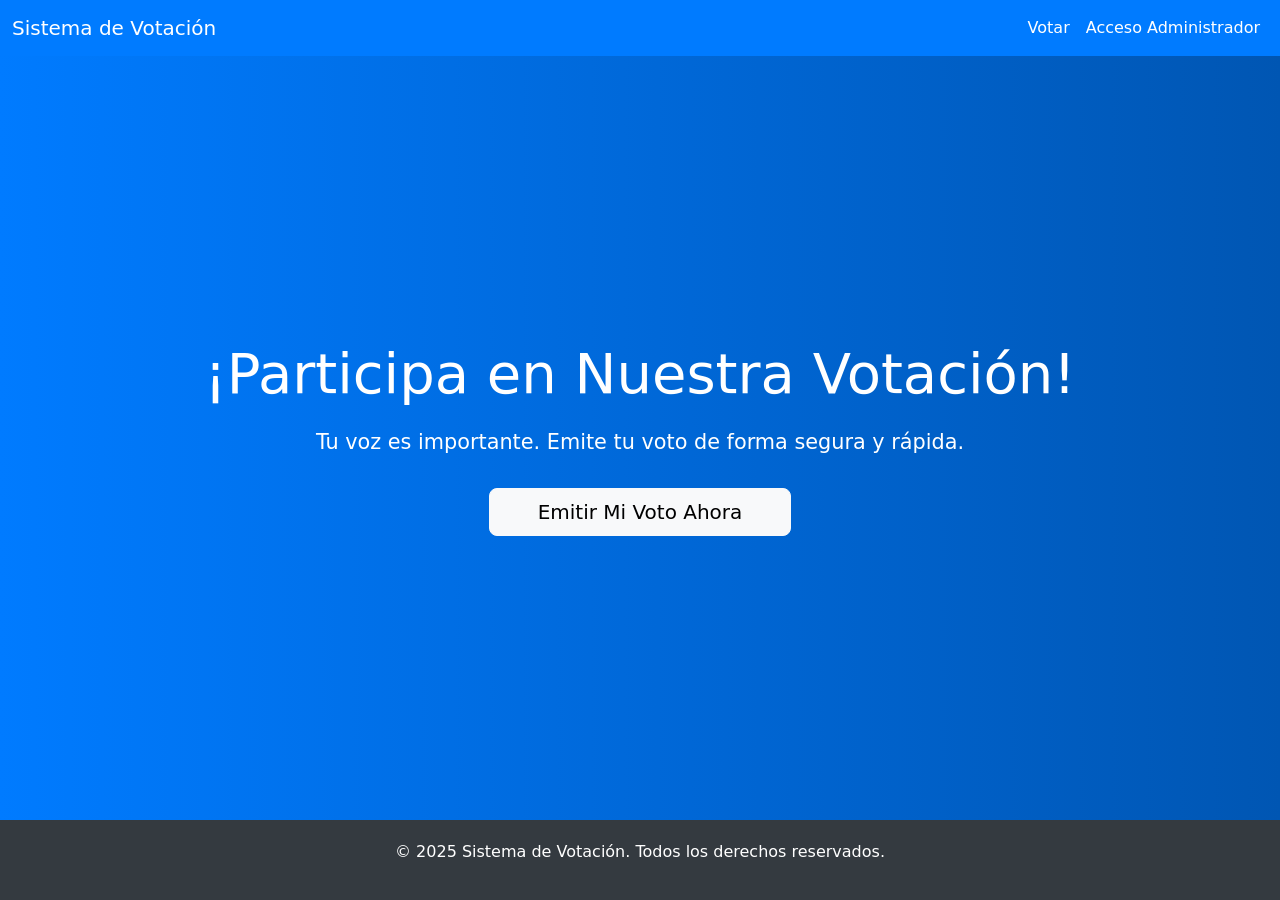
<file: templates/main_home.html>
<!DOCTYPE html>
<html lang="es">
<head>
    <meta charset="UTF-8">
    <meta name="viewport" content="width=device-width, initial-scale=1.0">
    <title>Bienvenido al Sistema de Votación</title>
    <link href="https://cdn.jsdelivr.net/npm/bootstrap@5.3.3/dist/css/bootstrap.min.css" rel="stylesheet" integrity="sha384-QWTKZyjpPEjISv5WaRU9OFeRpok6YctnYmDr5pNlyT2bRjXh0JMhjY6hW+ALEwIH" crossorigin="anonymous">
    <style>
        body {
            background-color: #e9ecef; /* Un gris claro para el fondo */
            display: flex;
            flex-direction: column;
            min-height: 100vh;
        }
        .navbar {
            background-color: #007bff !important;
        }
        .navbar-brand, .nav-link {
            color: white !important;
        }
        .hero-section {
            background: linear-gradient(to right, #007bff, #0056b3);
            color: white;
            padding: 80px 0;
            text-align: center;
            flex-grow: 1; /* Para que ocupe el espacio disponible */
            display: flex;
            align-items: center;
            justify-content: center;
        }
        .hero-section h1 {
            font-size: 3.5em;
            margin-bottom: 20px;
        }
        .hero-section p {
            font-size: 1.3em;
            margin-bottom: 30px;
        }
        .footer {
            background-color: #343a40;
            color: white;
            padding: 20px 0;
            margin-top: auto; /* Empuja el footer hacia abajo */
        }
    </style>
</head>
<body>
    <nav class="navbar navbar-expand-lg navbar-dark bg-primary">
        <div class="container-fluid">
            <a class="navbar-brand" href="/">Sistema de Votación</a>
            <button class="navbar-toggler" type="button" data-bs-toggle="collapse" data-bs-target="#navbarNav" aria-controls="navbarNav" aria-expanded="false" aria-label="Toggle navigation">
                <span class="navbar-toggler-icon"></span>
            </button>
            <div class="collapse navbar-collapse" id="navbarNav">
                <ul class="navbar-nav ms-auto">
                    <li class="nav-item">
                        <a class="nav-link active" aria-current="page" href="/">Votar</a>
                    </li>
                    <li class="nav-item">
                        <a class="nav-link" href="/login">Acceso Administrador</a>
                    </li>
                </ul>
            </div>
        </div>
    </nav>

    <div class="hero-section">
        <div class="container">
            <h1>¡Participa en Nuestra Votación!</h1>
            <p>Tu voz es importante. Emite tu voto de forma segura y rápida.</p>
            <a href="/votacion" class="btn btn-light btn-lg px-5">Emitir Mi Voto Ahora</a>
        </div>
    </div>

    <footer class="footer text-center">
        <div class="container">
            <p>&copy; 2025 Sistema de Votación. Todos los derechos reservados.</p>
        </div>
    </footer>

    <script src="https://cdn.jsdelivr.net/npm/bootstrap@5.3.3/dist/js/bootstrap.bundle.min.js" integrity="sha384-YvpcrYf0tY3lHB60NNkmXc5s9fDVZLESaAA55NDzOxhy9GkcIdslK1eOzrKbVjye7Vw" crossorigin="anonymous"></script>
</body>
</html>
</file>
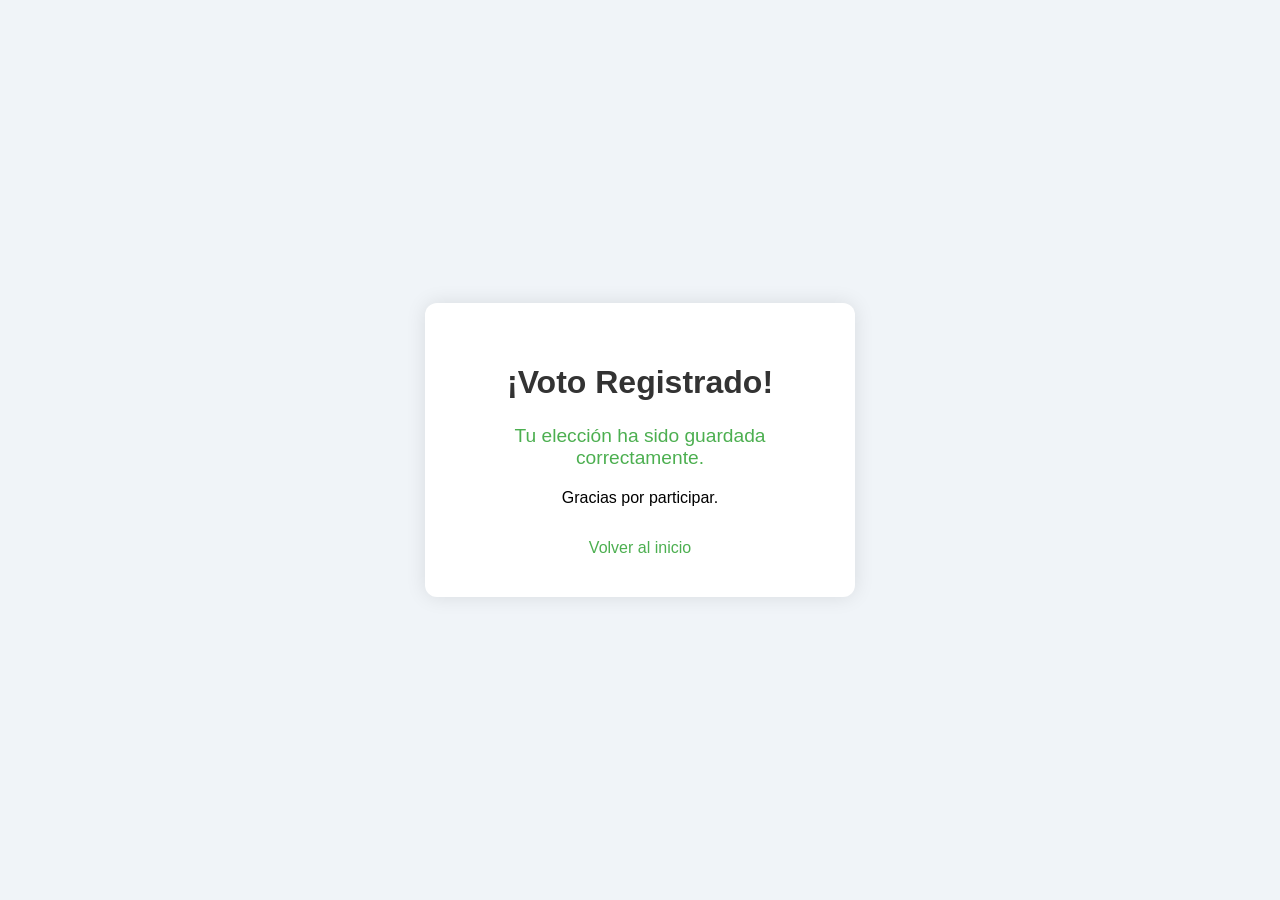
<file: templates/voto_confirmado.html>
<!DOCTYPE html>
<html lang="es">
<head>
    <meta charset="UTF-8">
    <title>Voto Guardado</title>
    <style>
        body {
            font-family: Arial, sans-serif;
            background: #f0f4f8;
            margin: 0;
            padding: 0;
            display: flex;
            height: 100vh;
            align-items: center;
            justify-content: center;
            flex-direction: column;
            text-align: center;
        }

        .container {
            background: #ffffff;
            padding: 40px;
            border-radius: 12px;
            box-shadow: 0 0 20px rgba(0, 0, 0, 0.1);
            width: 350px;
            text-align: center;
        }

        h1 {
            color: #333333;
            margin-bottom: 24px;
        }

        .success-message {
            color: #4CAF50;
            font-size: 1.2em;
            margin-bottom: 20px;
        }

        a {
            display: inline-block;
            margin-top: 16px;
            color: #4CAF50;
            text-decoration: none;
            font-size: 1em;
        }

        a:hover {
            text-decoration: underline;
        }
    </style>
</head>
<body>
    <div class="container">
        <h1>¡Voto Registrado!</h1>
        <p class="success-message">Tu elección ha sido guardada correctamente.</p>
        <p>Gracias por participar.</p>
        <a href="/">Volver al inicio</a>
    </div>
</body>
</html>
</file>
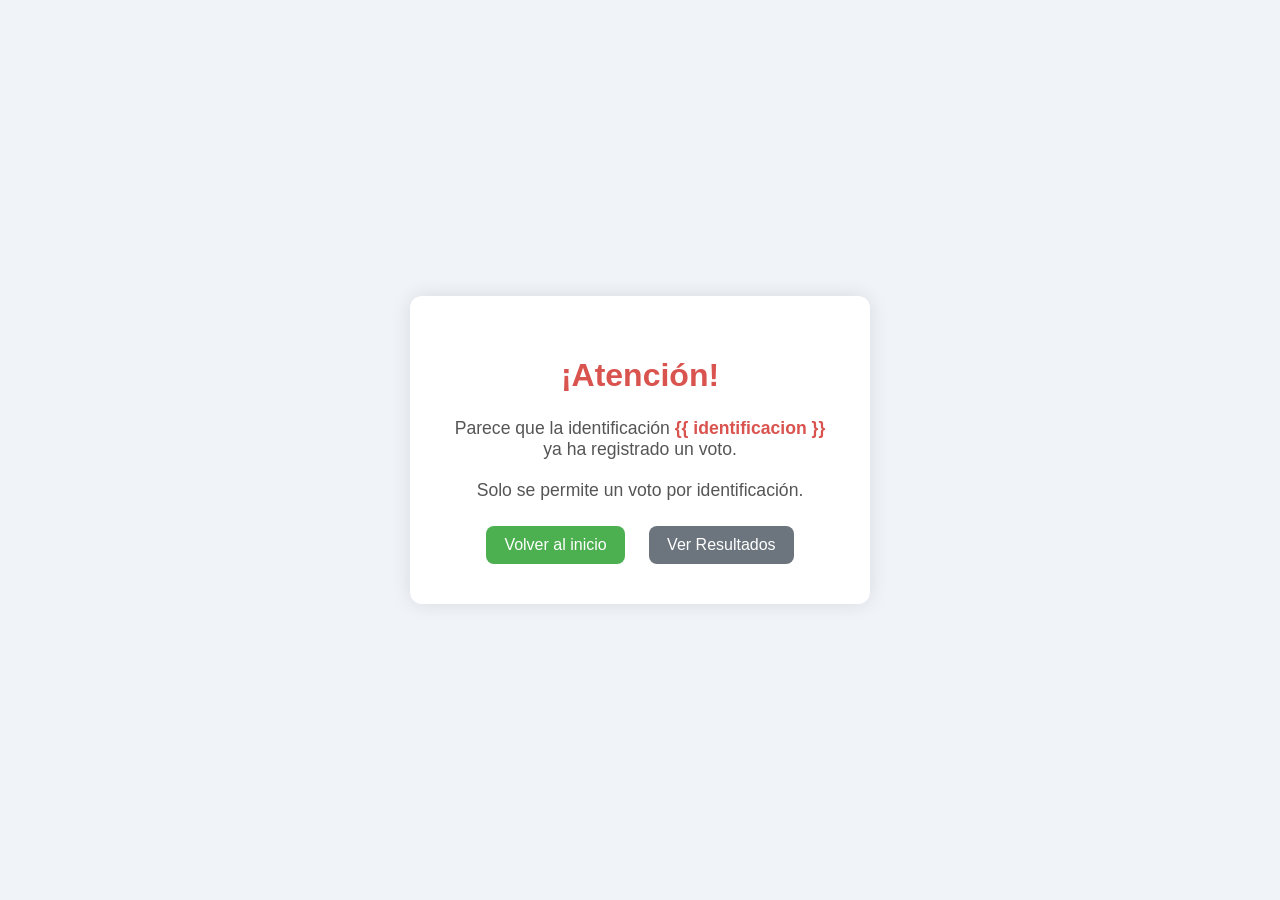
<file: templates/voto_ya_registrado.html>
<!DOCTYPE html>
<html lang="es">
<head>
    <meta charset="UTF-8">
    <title>Ya Has Votado</title>
    <style>
        body {
            font-family: Arial, sans-serif;
            background: #f0f4f8;
            margin: 0;
            padding: 0;
            display: flex;
            height: 100vh;
            align-items: center;
            justify-content: center;
            flex-direction: column;
            text-align: center;
        }

        .container {
            background: #ffffff;
            padding: 40px;
            border-radius: 12px;
            box-shadow: 0 0 20px rgba(0, 0, 0, 0.1);
            width: 380px; /* Ancho ajustado para el mensaje */
            text-align: center;
        }

        h1 {
            color: #d9534f; /* Color de advertencia o error (rojo suave) */
            margin-bottom: 24px;
        }

        .message {
            color: #555555;
            font-size: 1.1em;
            margin-bottom: 20px;
        }

        .highlight {
            font-weight: bold;
            color: #d9534f; /* Resalta la identificación duplicada */
        }

        .button-group {
            margin-top: 25px;
        }

        .button-group a {
            display: inline-block;
            background-color: #4CAF50;
            color: white;
            padding: 10px 18px;
            border: none;
            border-radius: 8px;
            cursor: pointer;
            font-size: 1em;
            text-decoration: none; /* Quitar subrayado por defecto de los enlaces */
            margin: 0 10px; /* Espacio entre botones */
            transition: background-color 0.3s ease;
        }

        .button-group a:hover {
            background-color: #45a049;
        }

        .button-group a.secondary {
            background-color: #6c757d; /* Color para el botón de resultados */
        }

        .button-group a.secondary:hover {
            background-color: #5a6268;
        }
    </style>
</head>
<body>
    <div class="container">
        <h1>¡Atención!</h1>
        <p class="message">
            Parece que la identificación <span class="highlight">{{ identificacion }}</span>
            ya ha registrado un voto.
        </p>
        <p class="message">Solo se permite un voto por identificación.</p>
        <div class="button-group">
            <a href="/">Volver al inicio</a>
            <a href="/resultados" class="secondary">Ver Resultados</a>
        </div>
    </div>
</body>
</html>
</file>
